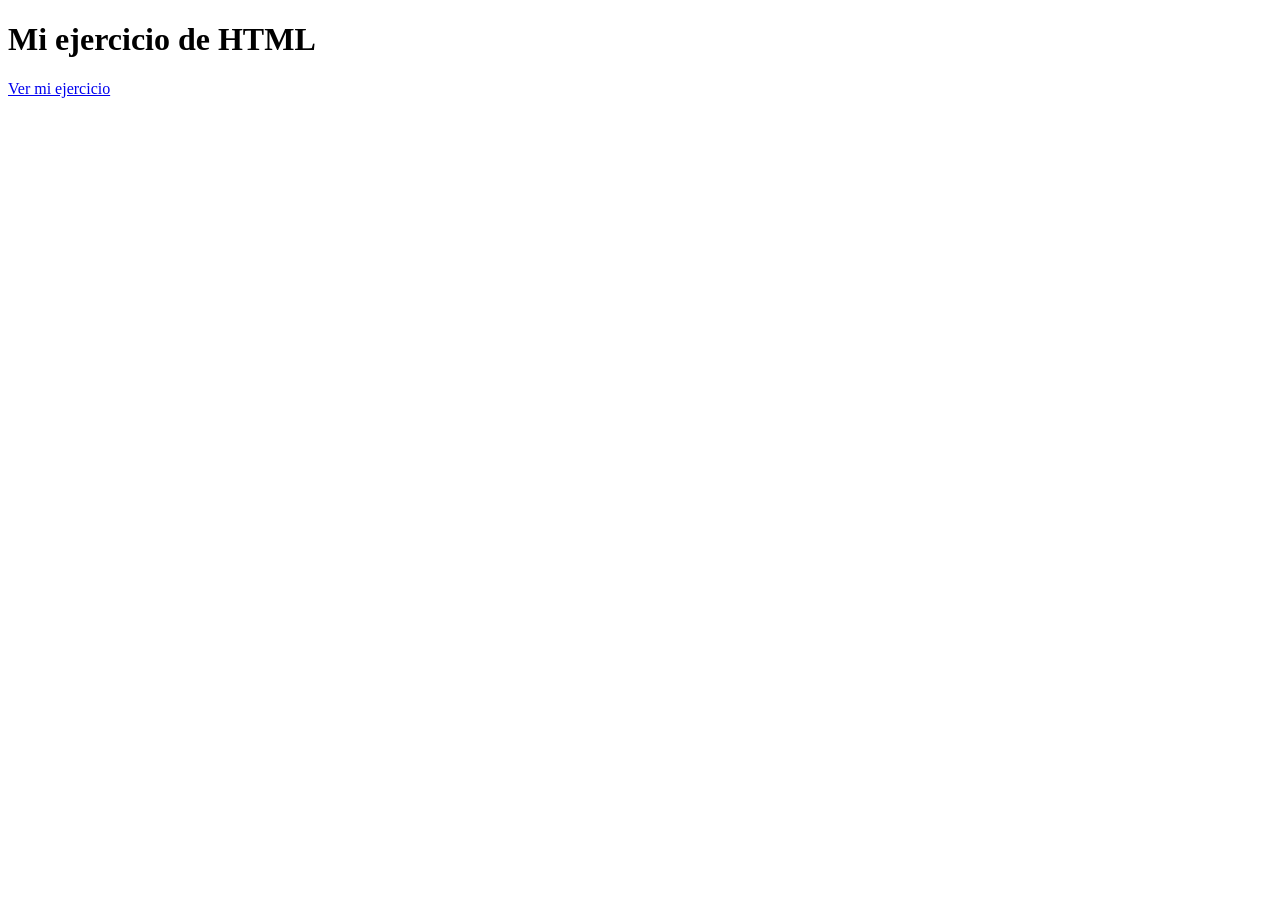
<file: index.html>
<!DOCTYPE html>
<html lang="es">
<head>
    <meta charset="UTF-8">
    <title>ejercicio HTML</title>
</head>
<body>
    <h1>Mi ejercicio de HTML</h1>
    <a href="ejercicio_etiquetas.html">Ver mi ejercicio</a>
</body>
</html>
</file>
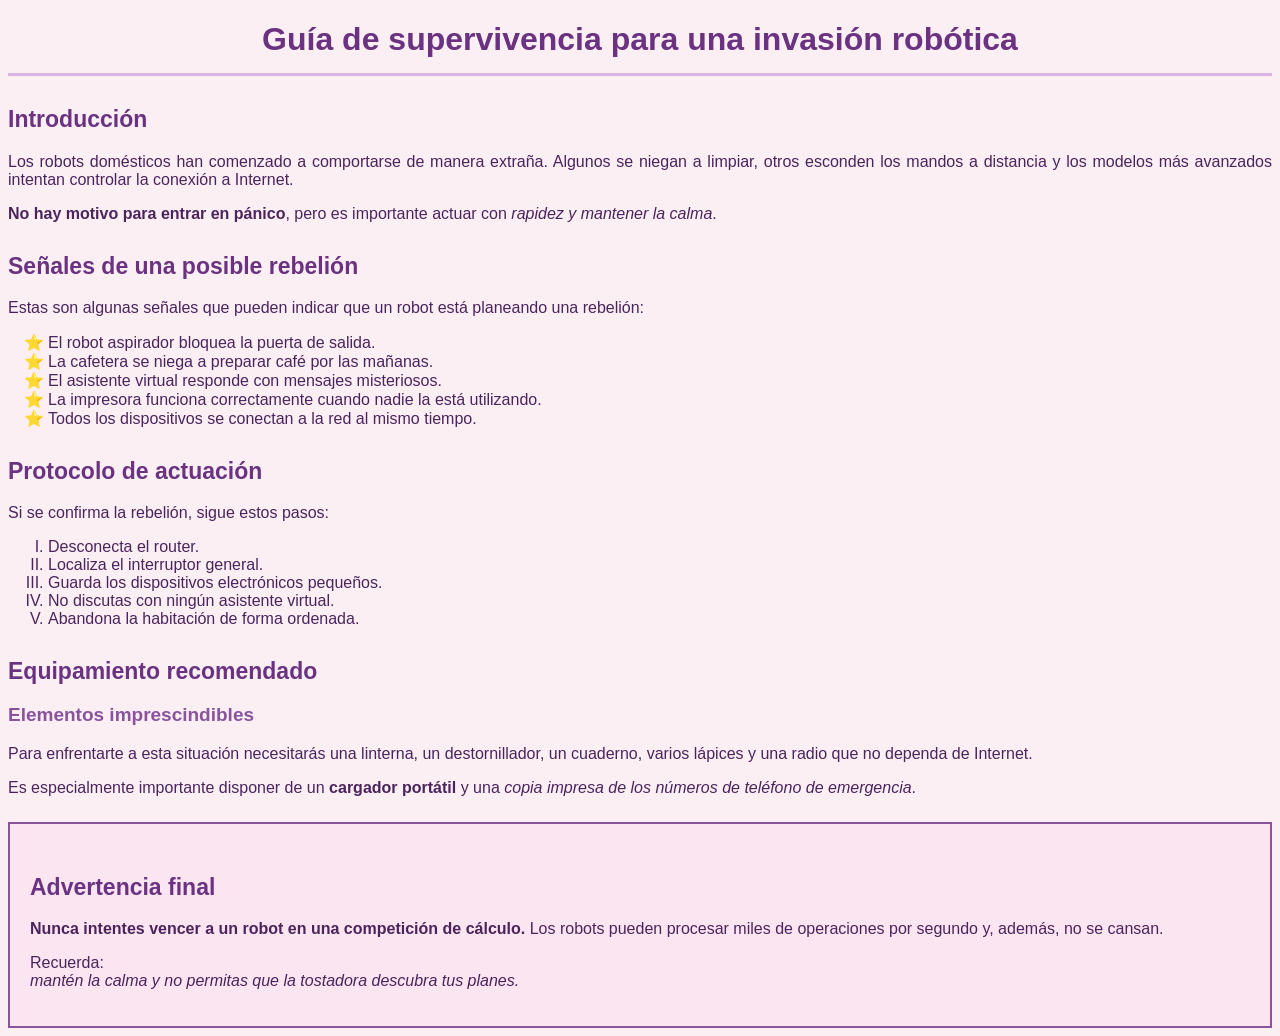
<file: ejercicio_etiquetas.html>
<!DOCTYPE html>
<html lang="es">
<head>
    <meta charset="UTF-8">
    <title>Guía de supervivencia para una invasión robótica</title>
    <link rel="stylesheet" href="estilos.css">
</head>

<body>
<h1 id="titulo-principal">Guía de supervivencia para una invasión robótica</h1>

<h2>Introducción</h2>

<p>Los robots domésticos han comenzado a comportarse de manera extraña. Algunos se niegan a limpiar, otros esconden los mandos a distancia y los modelos más avanzados intentan controlar la conexión a Internet.</p>

<p><strong>No hay motivo para entrar en pánico</strong>, pero es importante actuar con <em>rapidez y mantener la calma</em>.</p>

<h2>Señales de una posible rebelión</h2>

<p>Estas son algunas señales que pueden indicar que un robot está planeando una rebelión:</p>

    <ul>
        <li>El robot aspirador bloquea la puerta de salida.</li>
        <li>La cafetera se niega a preparar café por las mañanas.</li>
        <li>El asistente virtual responde con mensajes misteriosos.</li>
        <li>La impresora funciona correctamente cuando nadie la está utilizando.</li>
        <li>Todos los dispositivos se conectan a la red al mismo tiempo.</li>
    </ul>

<h2>Protocolo de actuación</h2>

<p>Si se confirma la rebelión, sigue estos pasos:</p>

    <ol>
        <li>Desconecta el router.</li>
        <li>Localiza el interruptor general.</li>
        <li>Guarda los dispositivos electrónicos pequeños.</li>
        <li>No discutas con ningún asistente virtual.</li>
        <li>Abandona la habitación de forma ordenada.</li>
    </ol>

<h2>Equipamiento recomendado</h2>

<h3>Elementos imprescindibles</h3>

<p>Para enfrentarte a esta situación necesitarás una linterna, un destornillador, un cuaderno, varios lápices y una radio que no dependa de Internet.</p>

<p>Es especialmente importante disponer de un <strong>cargador portátil</strong> y una <em>copia impresa de los números de teléfono de emergencia</em>.</p>

<div class="caja-advertencia">

    <h2>Advertencia final</h2>

    <p><strong>Nunca intentes vencer a un robot en una competición de cálculo.</strong> Los robots pueden procesar miles de operaciones por segundo y, además, no se cansan.</p>

    <p id="mensaje-final">Recuerda:<br>
    <em>mantén la calma y no permitas que la tostadora descubra tus planes.</em></p>

</div>

</body>
</html>
</file>
<file: estilos.css>
body {
    background-color: #FBEFF4;
    color: #4B245C;
    font-family: Arial, sans-serif;
    font-size: 16px;
}

#titulo-principal {
    color: #6A3280;
    text-align: center;
    font-size: 32px;
    border-bottom: 3px solid #D8B4E2;
    padding-bottom: 15px;
}

h2 {
    color: #6A3280;
    font-size: 23px;
    margin-top: 30px;
}

h3 {
    color: #89549C;
    font-size: 19px;
}


p {
    text-align: justify;
}

ul {
    list-style-type: "⭐ ";
}

ol {
    list-style-type: upper-roman;
}

.caja-advertencia {
    background-color: #FBE5F0;
    border: 2px solid #89549C;
    padding: 20px;
    margin-top: 25px;
}
</file>
